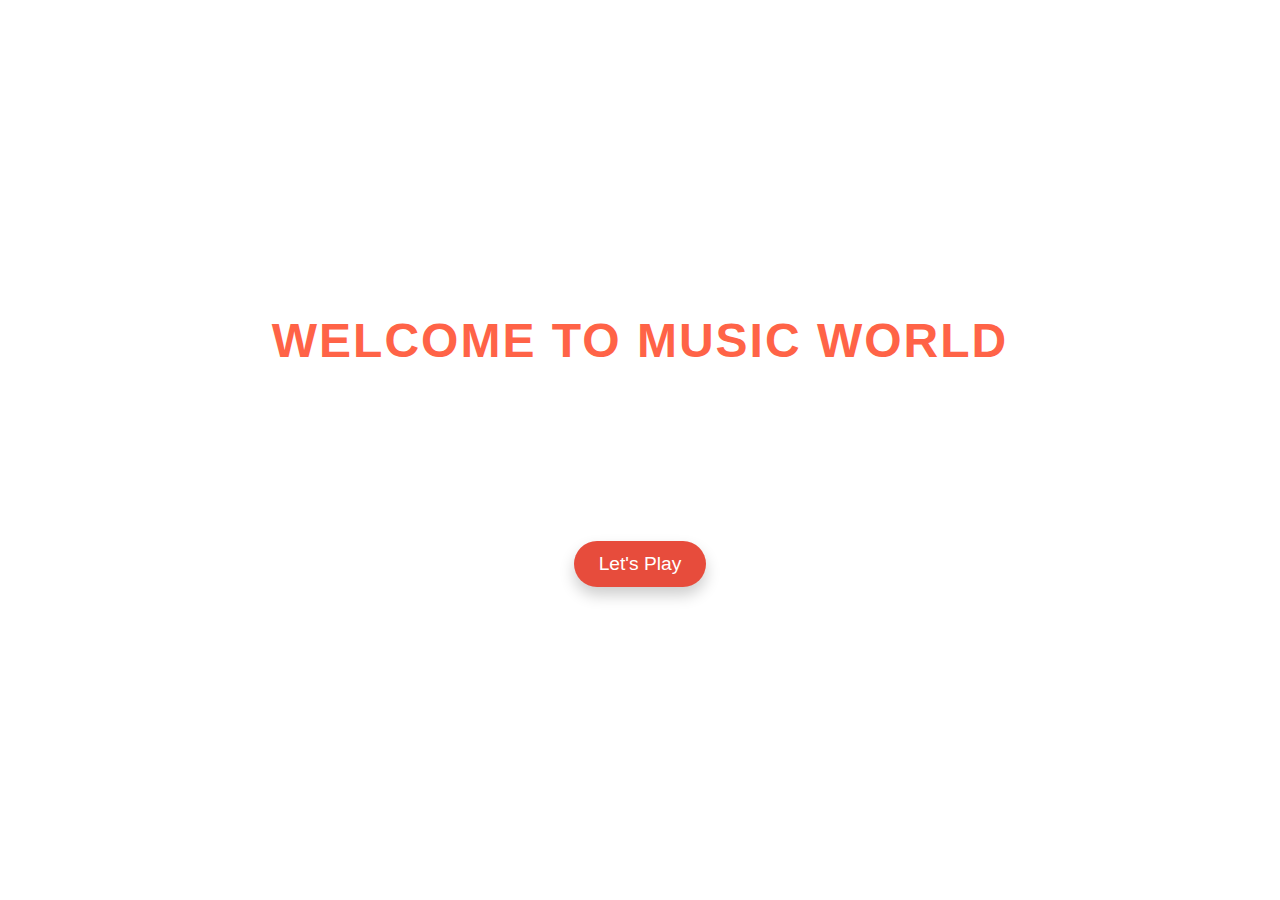
<file: index.html>
<!DOCTYPE html>
<html lang="en">
<head>
  <meta charset="UTF-8">
  <meta name="viewport" content="width=device-width, initial-scale=1.0">
  <title>Music World</title>
  <link rel="stylesheet" href="style.css"> 
</head>
<body>
  <div>
    <h1>Welcome to music world</h1>
    <p>Playing the drums is like holding the heart of the music in your hands, each strike a heartbeat, each rhythm a lifeline that keeps the sound alive. The snare snaps, the cymbals crash, the bass drum thuds deep like distant thunder—all of it blending into a unified sound that drives the energy forward.</p>
    <a href="drum.html"><button>Let's Play</button></a>
  </div>
</body>
</html>
</file>
<file: style.css>
* {
    margin: 0;
    padding: 0;
    box-sizing: border-box;
  }
  
  body {
    font-family: Arial, sans-serif;
    background-image: url("https://cdn5.vectorstock.com/i/1000x1000/88/24/abstract-music-background-with-sunrise-drum-kit-vector-4178824.jpg");
    background-size: cover;
    background-position: center;
    background-repeat: no-repeat;
    background-attachment: fixed;
    min-height: 100vh;
    display: flex;
    justify-content: center;
    align-items: center;
    color: white;
    text-align: center;
    padding: 20px;
  }
  
  h1 {
    font-size: 3rem;
    color: #ff6347; 
    text-transform: uppercase;
    letter-spacing: 2px;
    margin-bottom: 20px;
  
    
    animation: zoomIn 1s ease-out forwards, fadeInColorChange 2s ease-in 1s forwards;
  }
  
 
  @keyframes zoomIn {
    0% {
      transform: scale(0.5);
      opacity: 0;
    }
    100% {
      transform: scale(1);
      opacity: 1;
    }
  }
  
 
  @keyframes fadeInColorChange {
    0% {
      color: #ff6347; 
      opacity: 0;
    }
    100% {
      color: #00ff7f; 
      opacity: 1;
    }
  }
  
  
  p {
    font-size: 1.2rem;
    line-height: 1.6;
    max-width: 700px;
    margin-bottom: 30px;
    color:white; 
    
  }
  
  button {
    padding: 12px 25px;
    font-size: 1.2rem;
    color: white;
    background-color: #e74c3c;
    border: none;
    border-radius: 50px;
    cursor: pointer;
    transition: all 0.4s ease;
    box-shadow: 0 8px 15px rgba(0, 0, 0, 0.2);
    animation: bounceIn 1.5s ease-out forwards;
  }
  
  button:hover {
    background-color: #c0392b;
    transform: translateY(-10px);
    box-shadow: 0 12px 20px rgba(0, 0, 0, 0.3);
  }
  
  
  
  
  @keyframes bounceIn {
    0% {
      transform: scale(0.5);
      opacity: 0;
    }
    80% {
      transform: scale(1.1);
      opacity: 1;
    }
    100% {
      transform: scale(1);
    }
  }
</file>
